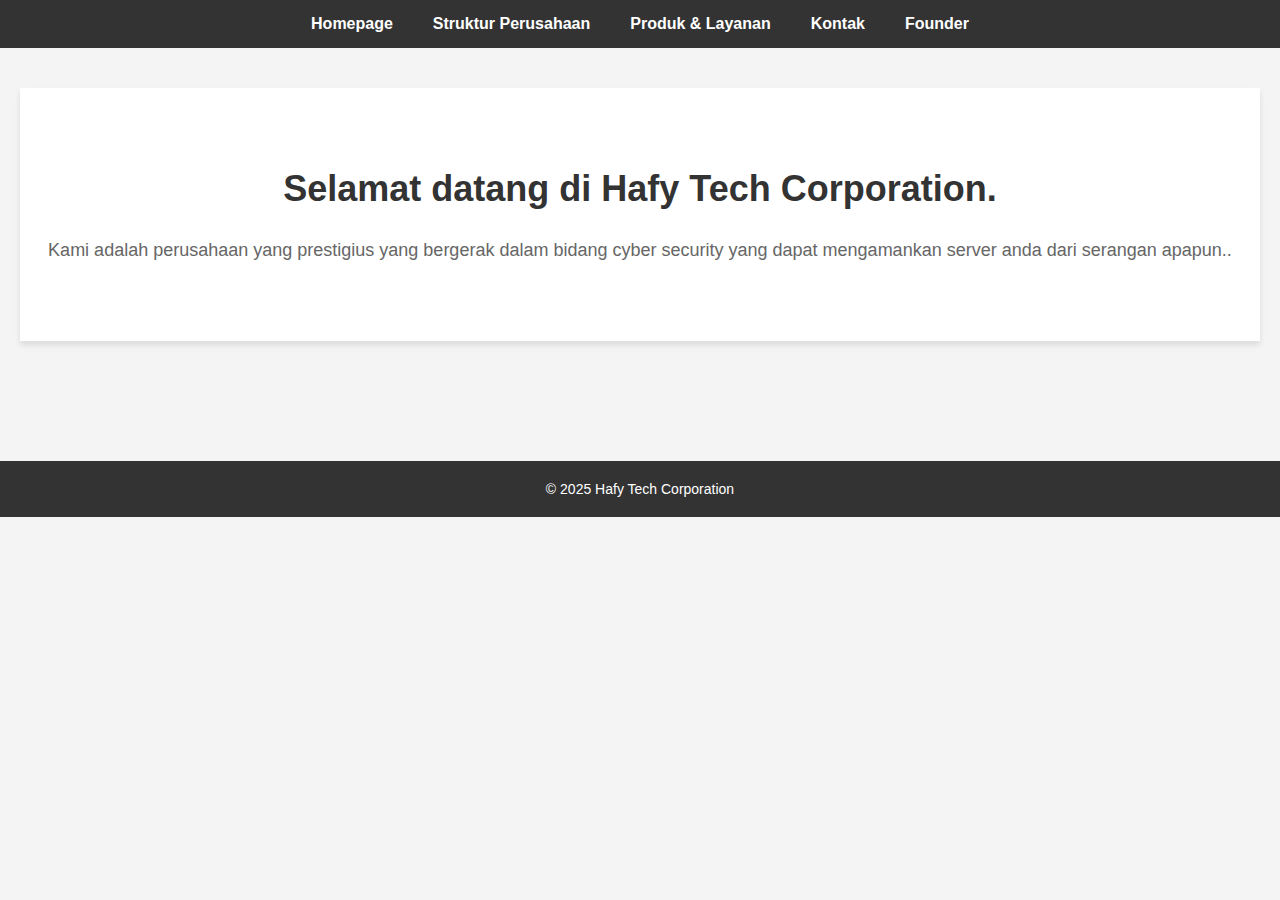
<file: index.html>
<!DOCTYPE html>
<html lang="id">
<head>
    <meta charset="UTF-8">
    <meta name="viewport" content="width=device-width, initial-scale=1.0">
    <title>Perusahaan ABC</title>
    <link rel="stylesheet" href="styles.css">
</head>
<body>
    <header>
        <nav>
            <ul>
                <li><a href="index.html">Homepage</a></li>
                <li><a href="struktur.html">Struktur Perusahaan</a></li>
                <li><a href="produk.html">Produk & Layanan</a></li>
                <li><a href="kontak.html">Kontak</a></li>
                <li><a href="founder.html">Founder</a></li>
            </ul>
        </nav>
    </header>

    <main>
        <section class="hero">
            <h1>Selamat datang di Hafy Tech Corporation.</h1>
            <p>Kami adalah perusahaan yang prestigius yang bergerak dalam bidang cyber security yang dapat mengamankan server anda dari serangan apapun..</p>
        </section>
    </main>

    <footer>
        <p>&copy; 2025 Hafy Tech Corporation</p>
    </footer>
</body>
</html>
</file>
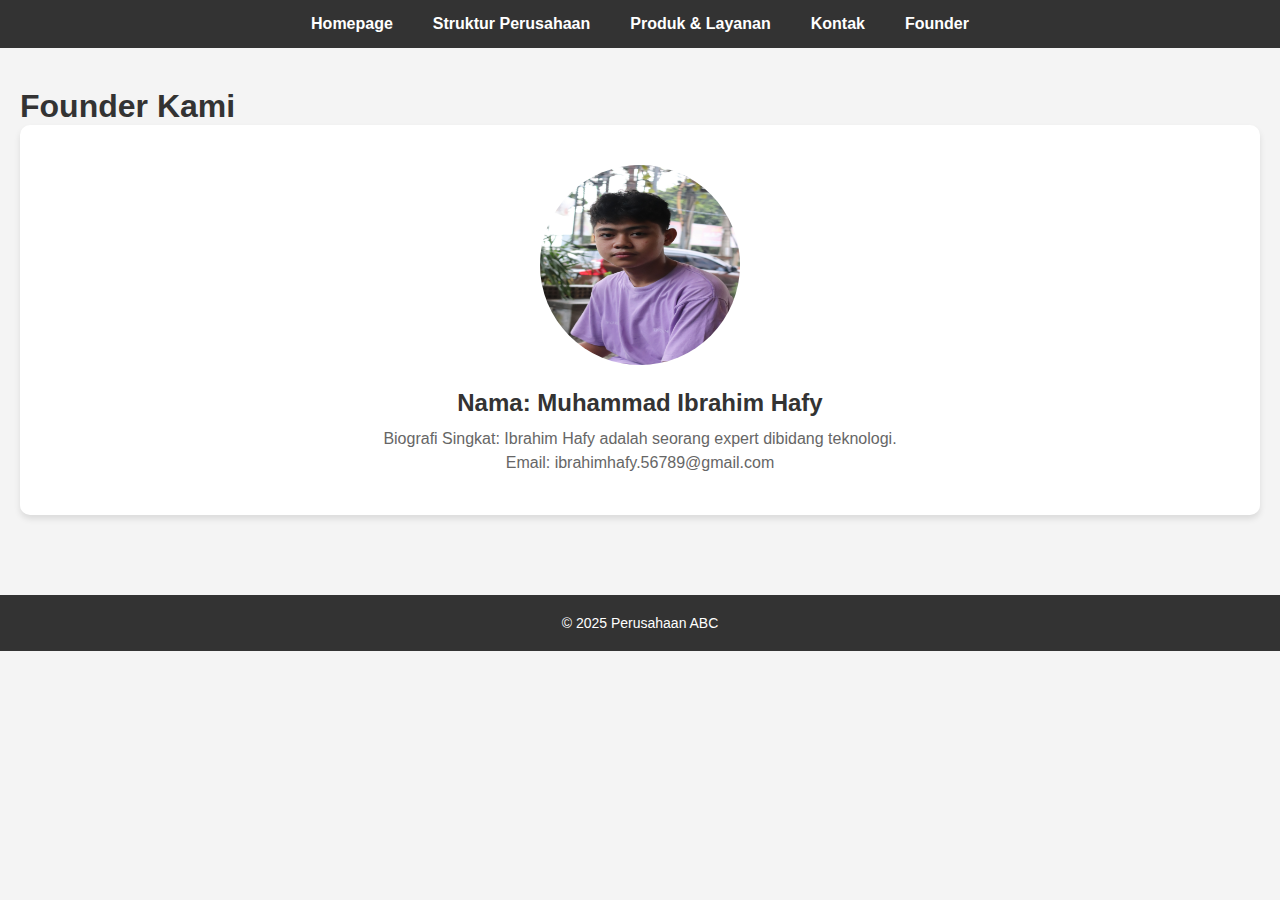
<file: founder.html>
<!DOCTYPE html>
<html lang="id">
<head>
    <meta charset="UTF-8">
    <meta name="viewport" content="width=device-width, initial-scale=1.0">
    <title>Founder - Perusahaan ABC</title>
    <link rel="stylesheet" href="styles.css">
</head>
<body>
    <header>
        <nav>
            <ul>
                <li><a href="index.html">Homepage</a></li>
                <li><a href="struktur.html">Struktur Perusahaan</a></li>
                <li><a href="produk.html">Produk & Layanan</a></li>
                <li><a href="kontak.html">Kontak</a></li>
                <li><a href="founder.html">Founder</a></li>
            </ul>
        </nav>
    </header>

    <main>
        <h1>Founder Kami</h1>
        <section class="founder">
            <img src="baim.JPG" alt="Founder">
            <h2>Nama: Muhammad Ibrahim Hafy</h2>
            <p>Biografi Singkat: Ibrahim Hafy adalah seorang expert dibidang teknologi.</p>
            <p>Email: ibrahimhafy.56789@gmail.com</p>
        </section>
    </main>

    <footer>
        <p>&copy; 2025 Perusahaan ABC</p
</file>
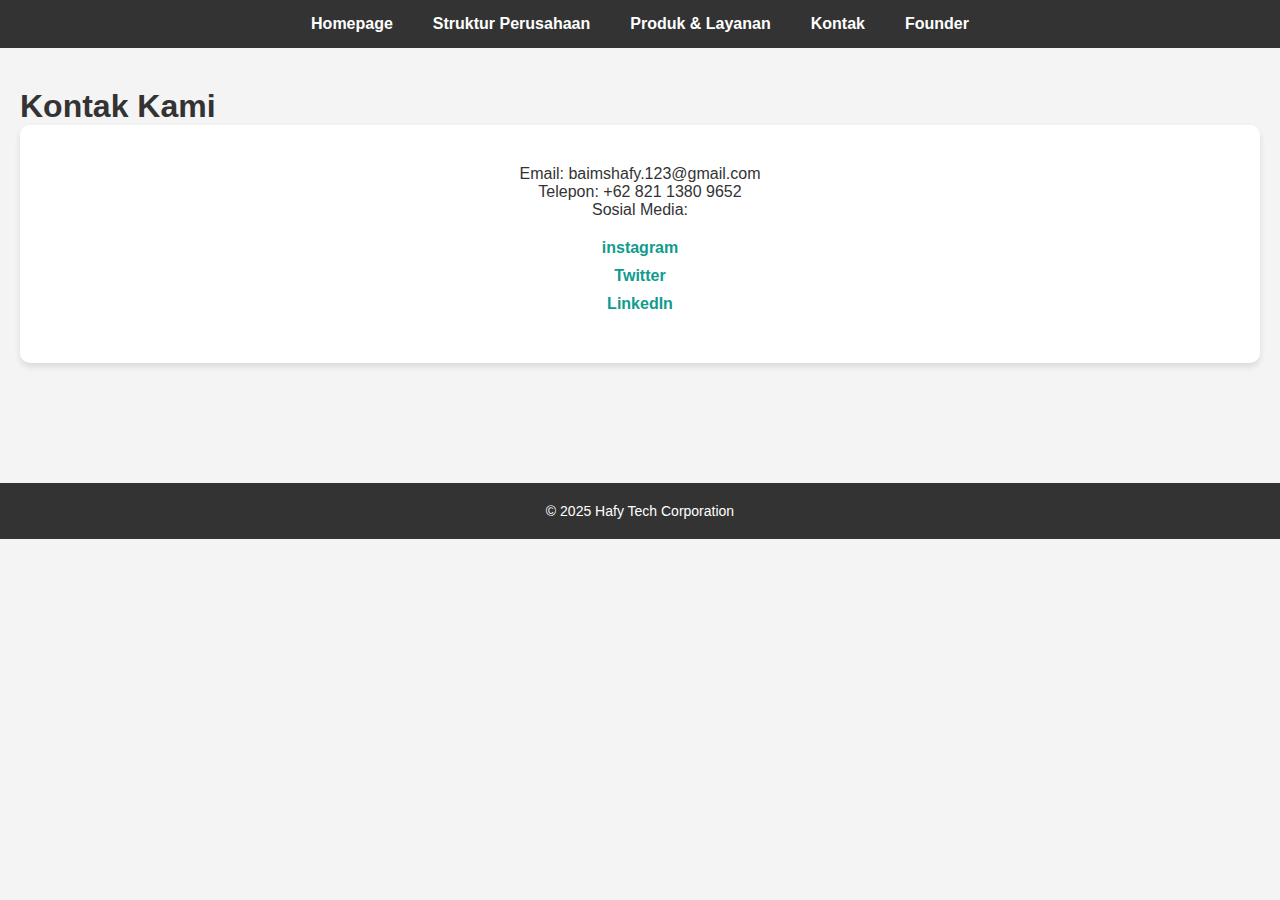
<file: kontak.html>
<!DOCTYPE html>
<html lang="id">
<head>
    <meta charset="UTF-8">
    <meta name="viewport" content="width=device-width, initial-scale=1.0">
    <title>Kontak - Perusahaan ABC</title>
    <link rel="stylesheet" href="styles.css">
</head>
<body>
    <header>
        <nav>
            <ul>
                <li><a href="index.html">Homepage</a></li>
                <li><a href="struktur.html">Struktur Perusahaan</a></li>
                <li><a href="produk.html">Produk & Layanan</a></li>
                <li><a href="kontak.html">Kontak</a></li>
                <li><a href="founder.html">Founder</a></li>
            </ul>
        </nav>
    </header>

    <main>
        <h1>Kontak Kami</h1>
        <section class="kontak">
            <p>Email: baimshafy.123@gmail.com </p>
            <p>Telepon: +62 821 1380 9652</p>
            <p>Sosial Media: </p>
            <ul>
                <li><a href="https://www.instagram.com/@ibrahimhafyy">instagram</a></li>
                <li><a href="https://twitter.com/@elonmusk">Twitter</a></li>
                <li><a href="https://www.linkedin.com/company/@jansonhuang">LinkedIn</a></li>
            </ul>
        </section>
    </main>

    <footer>
        <p>&copy; 2025 Hafy Tech Corporation</p>
    </footer>
</body>
</html>
</file>
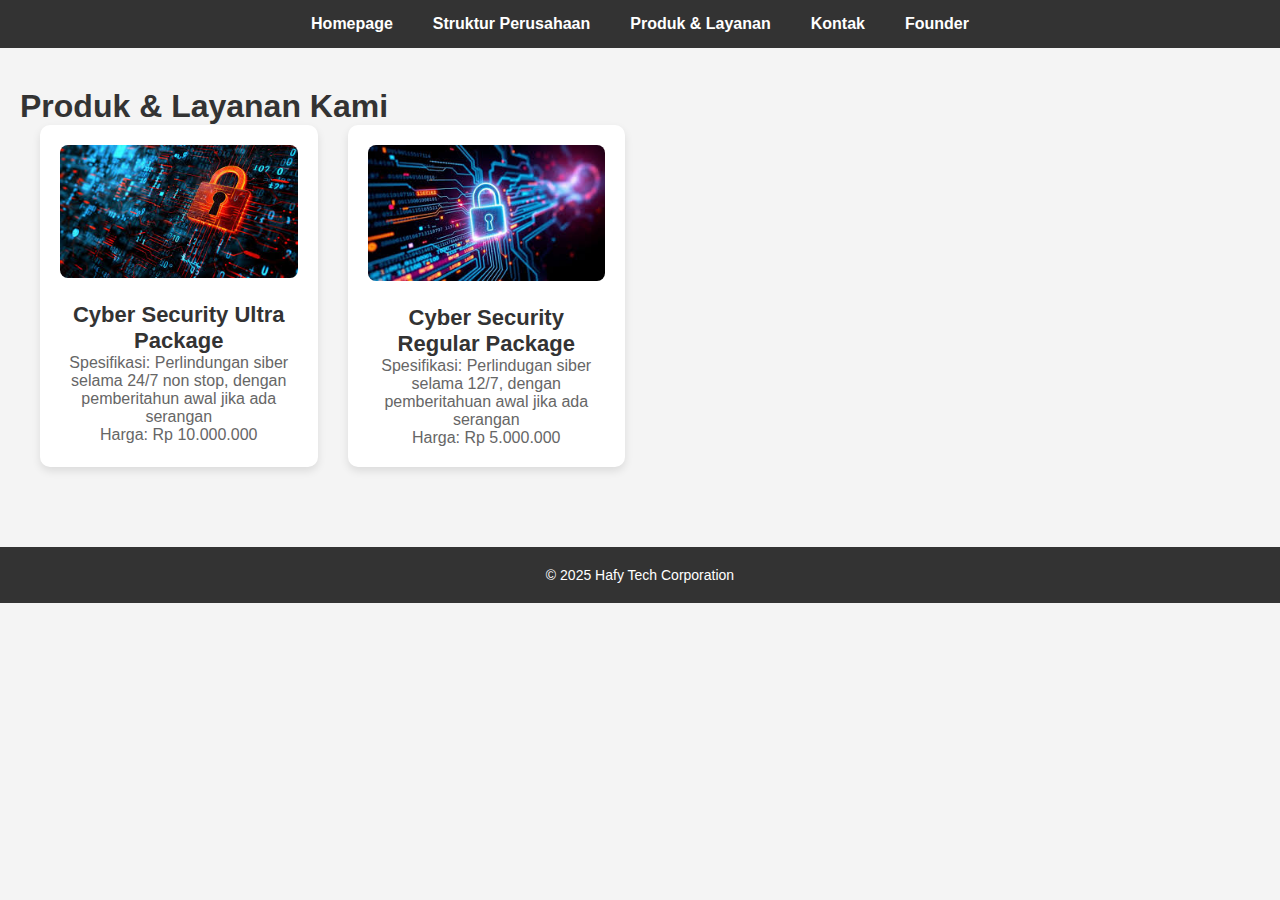
<file: produk.html>
<!DOCTYPE html>
<html lang="id">
<head>
    <meta charset="UTF-8">
    <meta name="viewport" content="width=device-width, initial-scale=1.0">
    <title>Produk & Layanan - Perusahaan ABC</title>
    <link rel="stylesheet" href="styles.css">
</head>
<body>
    <header>
        <nav>
            <ul>
                <li><a href="index.html">Homepage</a></li>
                <li><a href="struktur.html">Struktur Perusahaan</a></li>
                <li><a href="produk.html">Produk & Layanan</a></li>
                <li><a href="kontak.html">Kontak</a></li>
                <li><a href="founder.html">Founder</a></li>
            </ul>
        </nav>
    </header>

    <main>
        <h1>Produk & Layanan Kami</h1>
        <section class="produk">
            <div class="produk-item">
                <img src="image5.jpg" alt="Produk 1">
                <h2>Cyber Security Ultra Package</h2>
                <p>Spesifikasi: Perlindungan siber selama 24/7 non stop, dengan pemberitahun awal jika ada serangan</p>
                <p>Harga: Rp 10.000.000</p>
            </div>
            <div class="produk-item">
                <img src="image4.jpg" alt="Produk 2">
                <h2>Cyber Security Regular Package</h2>
                <p>Spesifikasi: Perlindugan siber selama 12/7, dengan pemberitahuan awal jika ada serangan</p>
                <p>Harga: Rp 5.000.000</p>
            </div>
        </section>
    </main>

    <footer>
        <p>&copy; 2025 Hafy Tech Corporation</p>
    </footer>
</body>
</html>
</file>
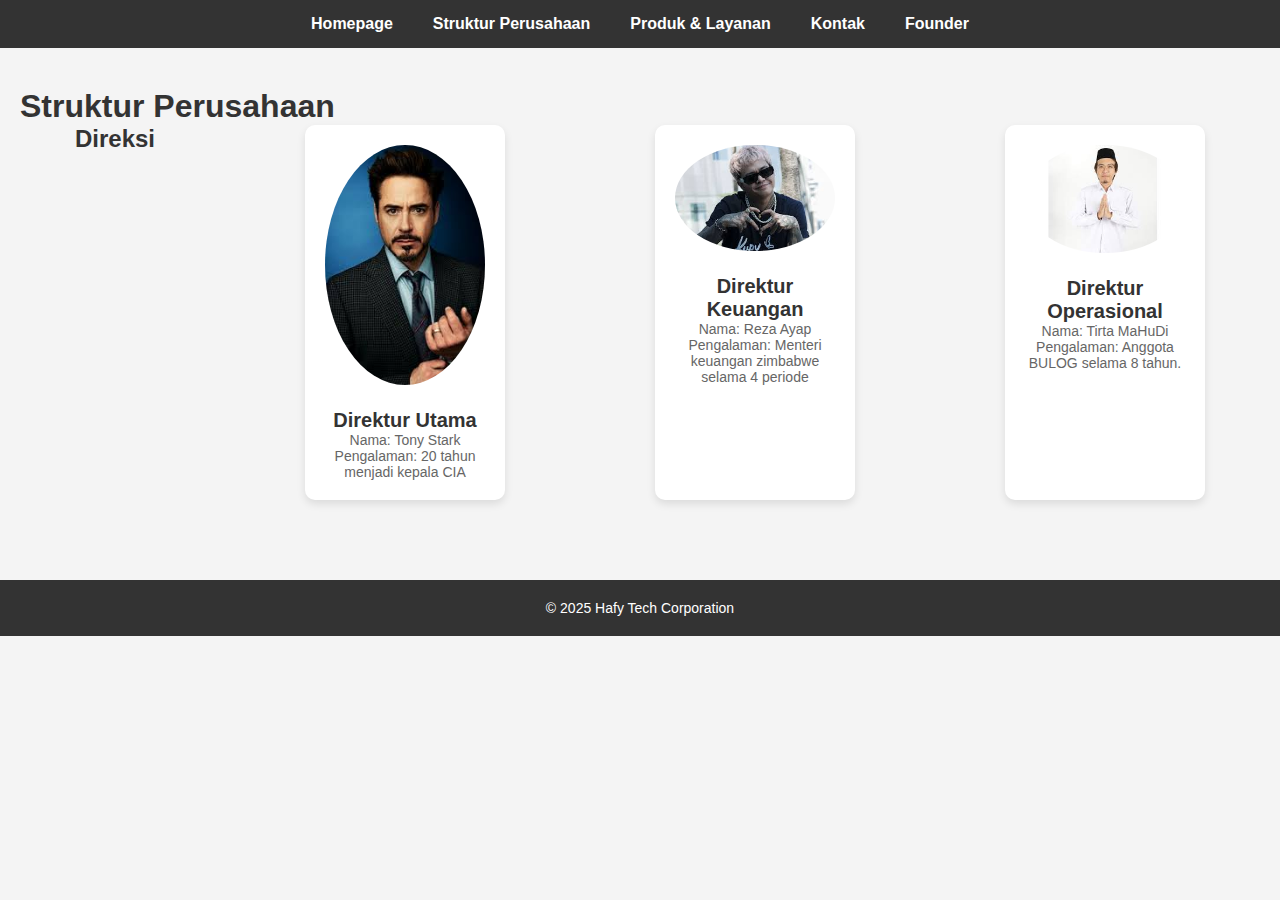
<file: struktur.html>
<!DOCTYPE html>
<html lang="id">
<head>
    <meta charset="UTF-8">
    <meta name="viewport" content="width=device-width, initial-scale=1.0">
    <title>Struktur Perusahaan - Perusahaan ABC</title>
    <link rel="stylesheet" href="styles.css">
</head>
<body>
    <header>
        <nav>
            <ul>
                <li><a href="index.html">Homepage</a></li>
                <li><a href="struktur.html">Struktur Perusahaan</a></li>
                <li><a href="produk.html">Produk & Layanan</a></li>
                <li><a href="kontak.html">Kontak</a></li>
                <li><a href="founder.html">Founder</a></li>
            </ul>
        </nav>
    </header>

    <main>
        <h1>Struktur Perusahaan</h1>
        <section class="direksi">
            <h2>Direksi</h2>
            <div class="direksi-member">
                <img src="image1.jpg" alt="Direktur Utama">
                <h3>Direktur Utama</h3>
                <p>Nama: Tony Stark</p>
                <p>Pengalaman: 20 tahun menjadi kepala CIA</p>
            </div>
            <div class="direksi-member">
                <img src="image2.jpg" alt="Direktur Keuangan">
                <h3>Direktur Keuangan</h3>
                <p>Nama: Reza Ayap</p>
                <p>Pengalaman: Menteri keuangan zimbabwe selama 4 periode</p>
            </div>
            <div class="direksi-member">
                <img src="image3.jpg" alt="Direktur Operasional">
                <h3>Direktur Operasional</h3>
                <p>Nama: Tirta MaHuDi</p>
                <p>Pengalaman: Anggota BULOG selama 8 tahun.</p>
            </div>
        </section>
    </main>

    <footer>
        <p>&copy; 2025 Hafy Tech Corporation</p>
    </footer>
</body>
</html>
</file>
<file: styles.css>
/* Reset beberapa gaya default untuk tampilan yang lebih konsisten */
* {
    margin: 0;
    padding: 0;
    box-sizing: border-box;
}

/* Mengatur font global */
body {
    font-family: 'Segoe UI', Tahoma, Geneva, Verdana, sans-serif;
    background-color: #f4f4f4;
    color: #333;
}

/* Navigasi Menu */
header nav ul {
    display: flex;
    justify-content: center;
    list-style-type: none;
    background-color: #333;
    padding: 15px 0;
}

header nav ul li {
    margin: 0 20px;
}

header nav ul li a {
    color: #fff;
    text-decoration: none;
    font-weight: 600;
    transition: color 0.3s ease;
}

header nav ul li a:hover {
    color: #0f9b8e;
}

/* Layout untuk Hero Section di Homepage */
.hero {
    text-align: center;
    padding: 80px 20px;
    background-color: #fff;
    box-shadow: 0 4px 6px rgba(0, 0, 0, 0.1);
    margin-bottom: 40px;
}

.hero h1 {
    font-size: 36px;
    color: #333;
}

.hero p {
    font-size: 18px;
    color: #666;
}

/* Gaya untuk bagian utama website */
main {
    padding: 40px 20px;
}

/* Bagian Produk, Struktur, dan Founder */
section h1 {
    font-size: 32px;
    text-align: center;
    margin-bottom: 30px;
    color: #333;
}

/* Direksi atau Jajaran Manajemen */
.direksi {
    display: flex;
    justify-content: space-around;
    flex-wrap: wrap;
    gap: 40px;
}

.direksi-member {
    background-color: #fff;
    padding: 20px;
    text-align: center;
    box-shadow: 0 4px 8px rgba(0, 0, 0, 0.1);
    width: 200px;
    border-radius: 10px;
    transition: transform 0.3s ease;
}

.direksi-member:hover {
    transform: translateY(-10px);
}

.direksi-member img {
    width: 100%;
    height: auto;
    border-radius: 50%;
    margin-bottom: 20px;
}

.direksi-member h3 {
    font-size: 20px;
    color: #333;
}

.direksi-member p {
    font-size: 14px;
    color: #666;
}

/* Bagian Produk */
.produk {
    display: grid;
    grid-template-columns: repeat(auto-fill, minmax(250px, 1fr));
    gap: 30px;
    padding: 0 20px;
}

.produk-item {
    background-color: #fff;
    padding: 20px;
    box-shadow: 0 4px 8px rgba(0, 0, 0, 0.1);
    text-align: center;
    border-radius: 10px;
    transition: transform 0.3s ease;
}

.produk-item:hover {
    transform: translateY(-10px);
}

.produk-item img {
    width: 100%;
    height: auto;
    border-radius: 8px;
    margin-bottom: 20px;
}

.produk-item h2 {
    font-size: 22px;
    color: #333;
}

.produk-item p {
    font-size: 16px;
    color: #666;
}

/* Kontak Section */
.kontak {
    background-color: #fff;
    padding: 40px;
    text-align: center;
    box-shadow: 0 4px 6px rgba(0, 0, 0, 0.1);
    border-radius: 10px;
    margin-bottom: 40px;
}

.kontak ul {
    list-style: none;
    margin-top: 20px;
}

.kontak ul li {
    margin: 10px 0;
}

.kontak ul li a {
    color: #0f9b8e;
    text-decoration: none;
    font-weight: 600;
}

.kontak ul li a:hover {
    text-decoration: underline;
}

/* Founder Section */
.founder {
    background-color: #fff;
    padding: 40px;
    text-align: center;
    box-shadow: 0 4px 6px rgba(0, 0, 0, 0.1);
    border-radius: 10px;
}

.founder img {
    width: 200px;
    height: 200px;
    border-radius: 50%;
    object-fit: cover;
    margin-bottom: 20px;
}

.founder h2 {
    font-size: 24px;
    color: #333;
    margin-bottom: 10px;
}

.founder p {
    font-size: 16px;
    color: #666;
    line-height: 1.5;
}

/* Footer Styling */
footer {
    background-color: #333;
    color: #fff;
    text-align: center;
    padding: 20px;
    margin-top: 40px;
}

footer p {
    font-size: 14px;
}

/* Responsif untuk perangkat kecil */
@media screen and (max-width: 768px) {
    .hero h1 {
        font-size: 28px;
    }

    .hero p {
        font-size: 16px;
    }

    .direksi {
        flex-direction: column;
        align-items: center;
    }

    .produk {
        grid-template-columns: 1fr 1fr;
    }

    .produk-item {
        margin: 0 auto;
    }
}
</file>
